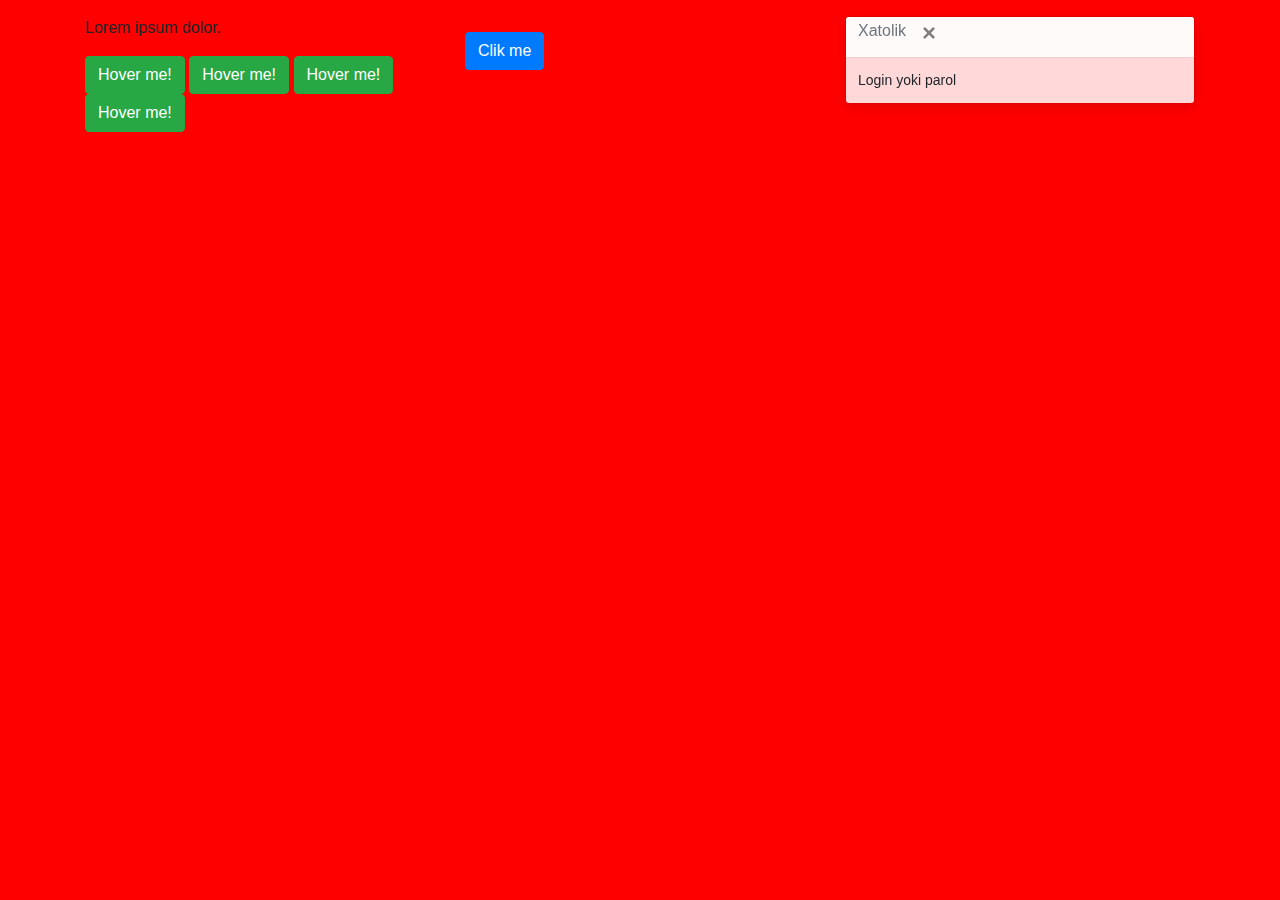
<file: index.html>
<!DOCTYPE html>
<html lang="en">
<head>
    <meta charset="UTF-8">
    <title>Title</title>
    <link rel="stylesheet" href="Bootstrap/css/bootstrap.css">
    <link rel="stylesheet" href="css/main.css">
</head>
<body>

 <div class="container">
     <div class="row">
         <div class="col-4 mt-3">
             <p title="hello word">Lorem ipsum dolor.</p>
             <button type="button" class="btn btn-success" title="Hello word" data-target="tooltip" data-placement="top">
                 Hover me!
             </button>
             <button type="button" class="btn btn-success" title="Hello word" data-target="tooltip" data-placement="lefy">
                 Hover me!
             </button>

             <button type="button" class="btn btn-success" title="Hello word" data-target="tooltip" data-placement="right">
                 Hover me!
             </button>

             <button type="button" class="btn btn-success" title="Hello word" data-target="tooltip" data-placement="bottom">
                 Hover me!
             </button>
         </div>

         <div class="col-4 mt-3">
             <div class="row">
                 <div class="col-4 mt-3">
                     <button type="button" class="btn btn-primary" data-toggle="popover" title="Nimadir" data-content="ichiga" data-placement="left">Clik me</button>
                 </div>
             </div>
         </div>

         <div class="col-4 mt-3">
             <div class="toast" data-autohide="false">
                 <div class="toast-header">
                     <h6>Xatolik <button type="button" class="close ml-3" data-dismiss="toast">&times;</button></h6>
                 </div>
                 <div class="toast-body">
                     Login yoki parol
                 </div>
             </div>
         </div>
     </div>
 </div>

<script src="Bootstrap/js/jquery-3.3.1.slim.min.js"></script>
<script src="Bootstrap/js/popper.min.js"></script>
<script src="Bootstrap/js/bootstrap.js"></script>

 <script>
     $(document).ready(function(){
         $('[data-toggle="tooltip"]').tooltip();
         $('[data-toggle="popover"]').popover();
         $('.toast').toast('show');
     });
 </script>

</body>
</html>
</file>
<file: css/main.css>
body {
  background-color: red; }

/*# sourceMappingURL=main.css.map */
</file>
